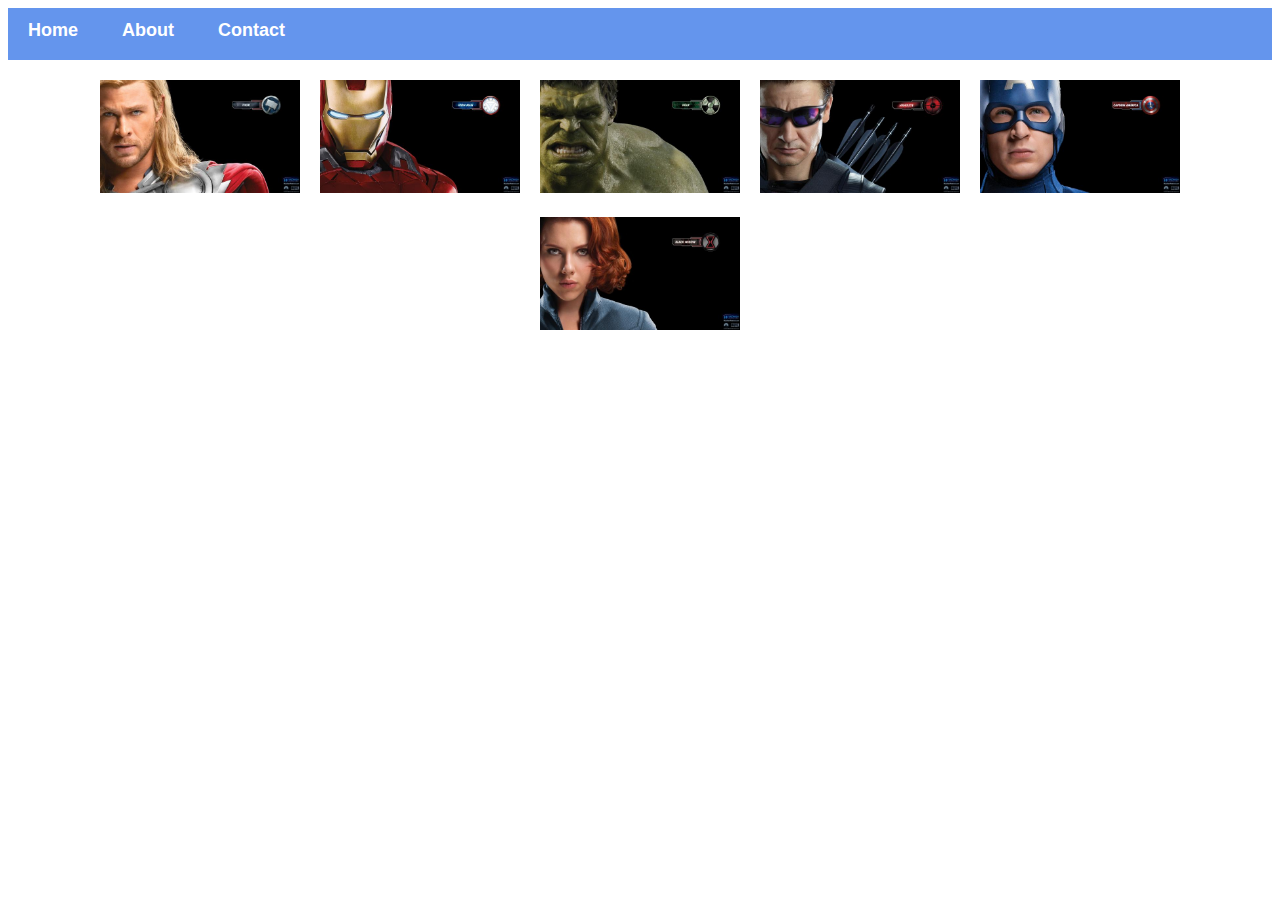
<file: index.html>
<!DOCTYPE html>
<html>
<head>
    <title>Superhero App</title>
     <link rel="stylesheet" href="styles.css">
</head>
<body>
    <!-- NAVBAR -->
    <div id="navbar">
        <a href="index.html">Home</a>
        <a href="about.html">About</a>
        <a href="contact.html">Contact</a>
    </div>

    <!-- GALLERY -->
    <div class="gallery">
        <a href="thor.html"><img src="avengers_01.jpg" alt="Thor"></a>
        <a href="ironman.html"><img src="avengers_02.jpg" alt="Iron Man"></a>
        <a href="hulk.html"><img src="avengers_03.jpg" alt="Hulk"></a>
        <a href="hawk.html"><img src="avengers_04.jpg" alt="Hawkeye"></a>
        <a href="captain.html"><img src="avengers_05.jpg" alt="Captain America"></a>
        <a href="blackwidow.html"><img src="avengers_06.jpg" alt="Black Widow"></a>
    </div>
</body>
</html>
</file>
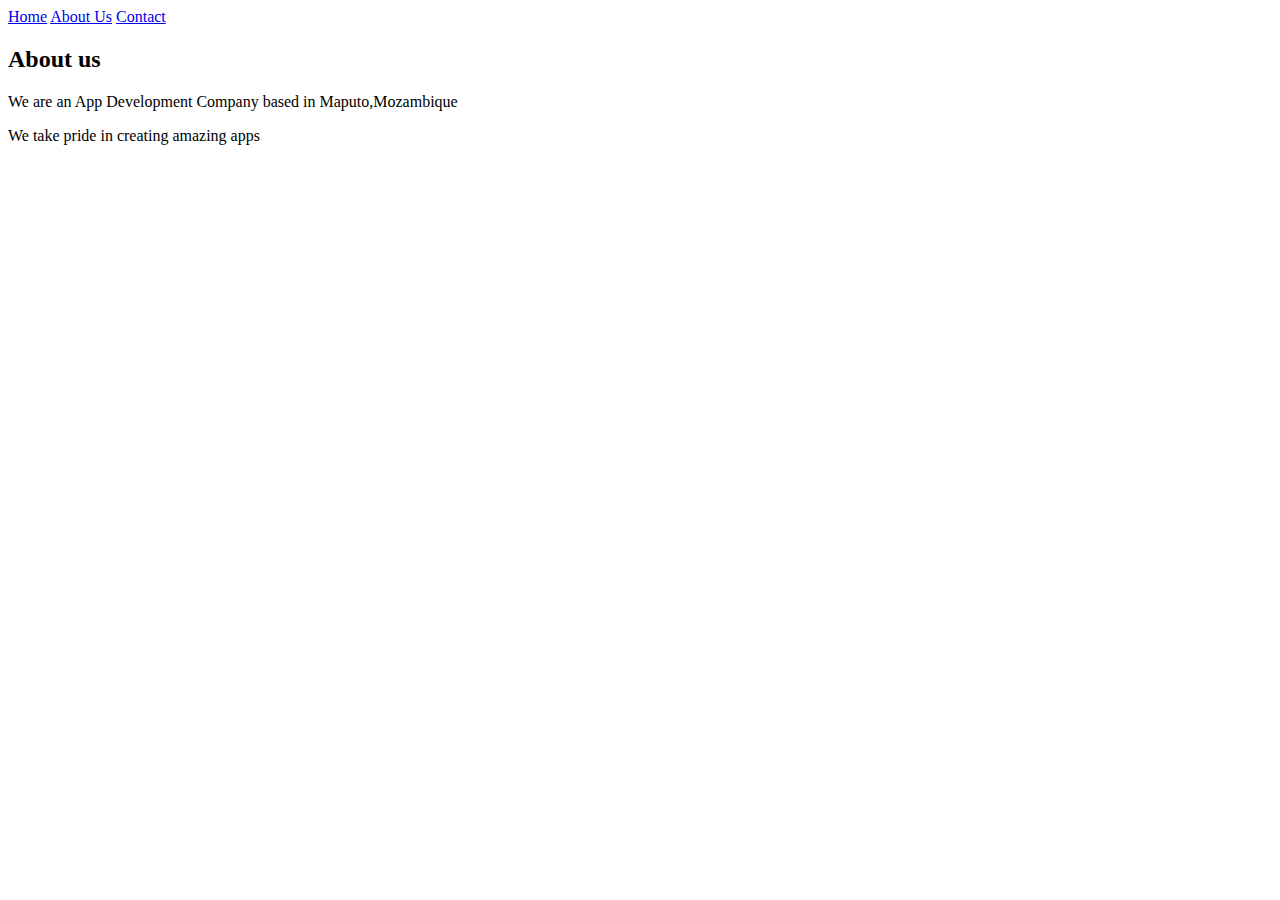
<file: about.html>
<!DOCTYPE html>
<html lang="en">
<head>
    <meta charset="UTF-8">
    <meta name="viewport" content="width=device-width, initial-scale=1.0">
    <title>About Page</title>
</head>
<body>
    <div id="navbar">
        <a href="index.html">Home</a>
        <a href="about.html">About Us</a>
        <a href="contact.html">Contact</a>
    </div>
   <h2>About us</h2> 
   <p>We are an App Development Company based in Maputo,Mozambique</p>
   <p>We take pride in creating amazing apps</p>
</body>
</html>
</file>
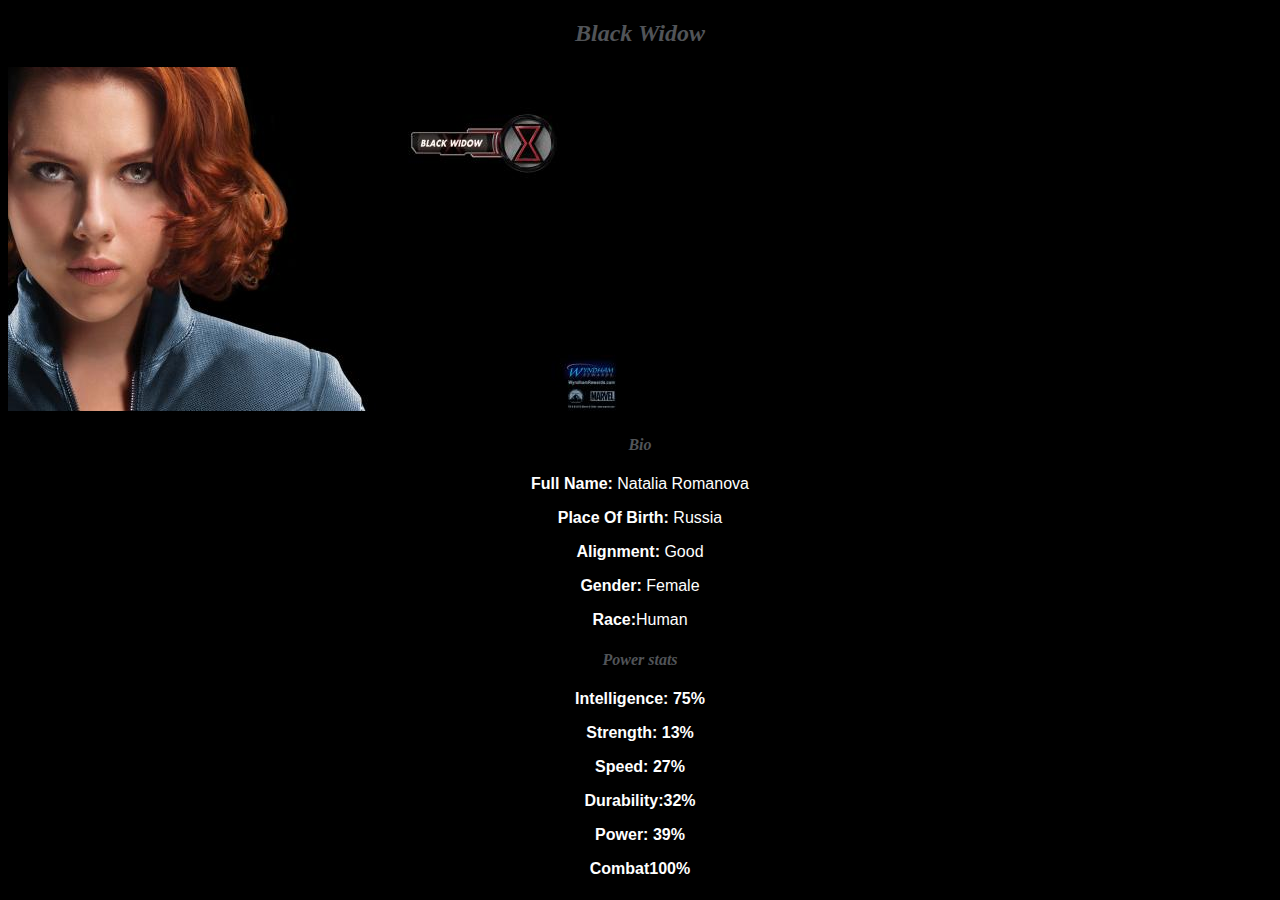
<file: blackwidow.html>
<!DOCTYPE html>
<html lang="en">
<head>
    <meta charset="UTF-8">
    <meta name="viewport" content="width=device-width, initial-scale=1.0">
    <title>Black Widow</title>
    <link rel="stylesheet" href="black.css">
</head>
<body>
    <h2>Black Widow</h2>
    <div class="image"><img src="avengers_06.jpg" alt=""></div>
    <h4>Bio</h4>
     <p><b>Full Name: </b> Natalia Romanova </p>

<p><b>Place Of Birth:</b> Russia</p>

<p><b>Alignment:</b> Good</p>

<p><b>Gender: </b> Female</p>

<p><b>Race:</b>Human</p>


<h4>Power stats</h4>
<p><b>Intelligence: 75%</p>

<p><b>Strength:</b> 13%</p>

<p><b>Speed:</b> 27%</p>

<p><b>Durability:</b>32%</p>

<p><b>Power:</b> 39%</p>

<p><b>Combat</b>100%</p>
</body>
</html>
</file>
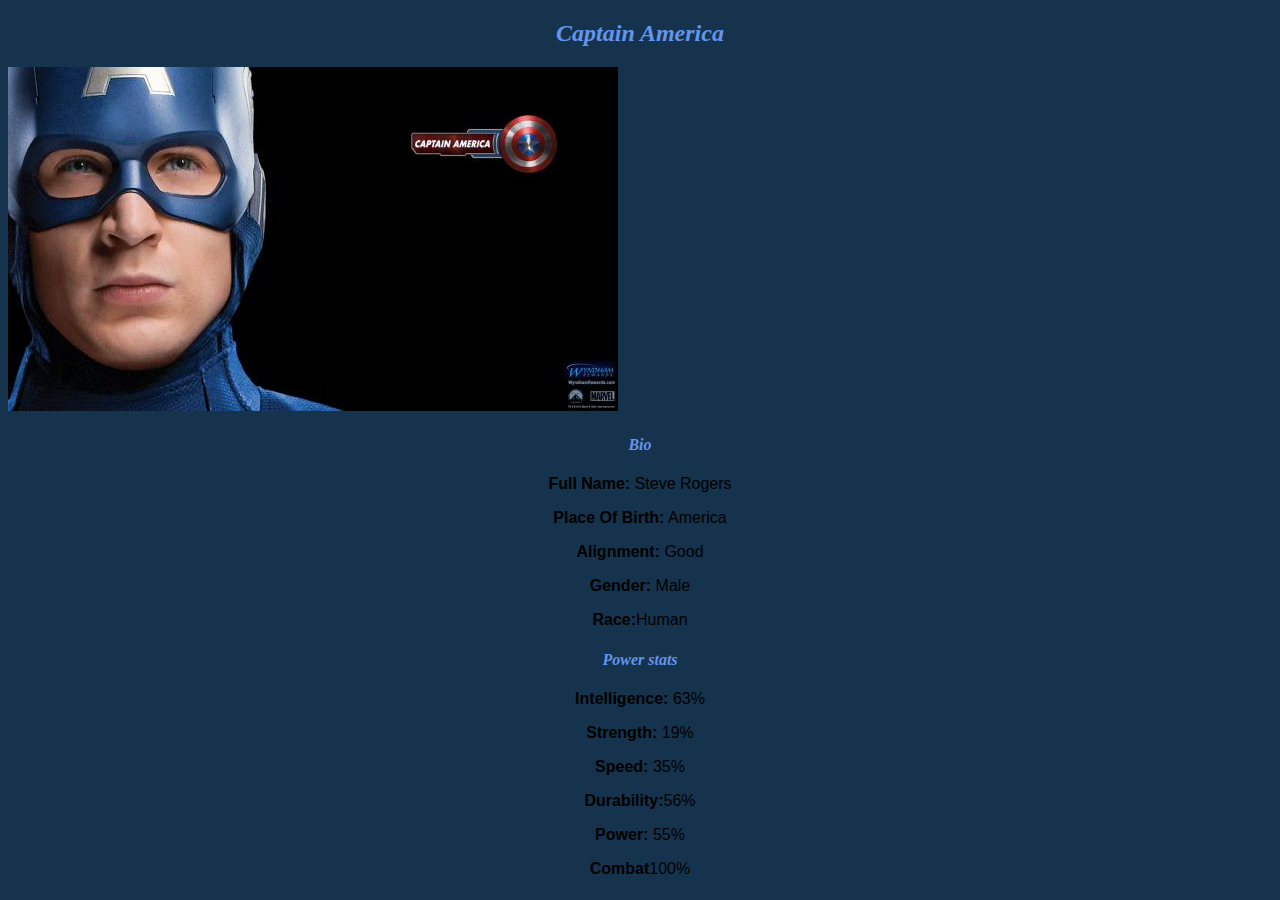
<file: captain.html>
<!DOCTYPE html>
<html lang="en">
<head>
    <meta charset="UTF-8">
    <meta name="viewport" content="width=
    , initial-scale=1.0">
    <title>Captain America</title>
    <link rel="stylesheet" href="captain.css">
</head>
<body><h2>Captain America</h2>
    <div class="img"><img src="avengers_05.jpg" alt=""></div>
    <h4>Bio</h4>
    <p><b>Full Name: </b> Steve Rogers </p>

<p><b>Place Of Birth:</b> America</p>

<p><b>Alignment:</b> Good</p>

<p><b>Gender: </b> Male</p>

<p><b>Race:</b>Human</p>


<h4>Power stats</h4>
<p><b>Intelligence: </b> 63%</p>

<p><b>Strength:</b> 19%</p>

<p><b>Speed:</b> 35%</p>

<p><b>Durability:</b>56%</p>

<p><b>Power:</b> 55%</p>

<p><b>Combat</b>100%</p>
    
</body>
</html>
</file>
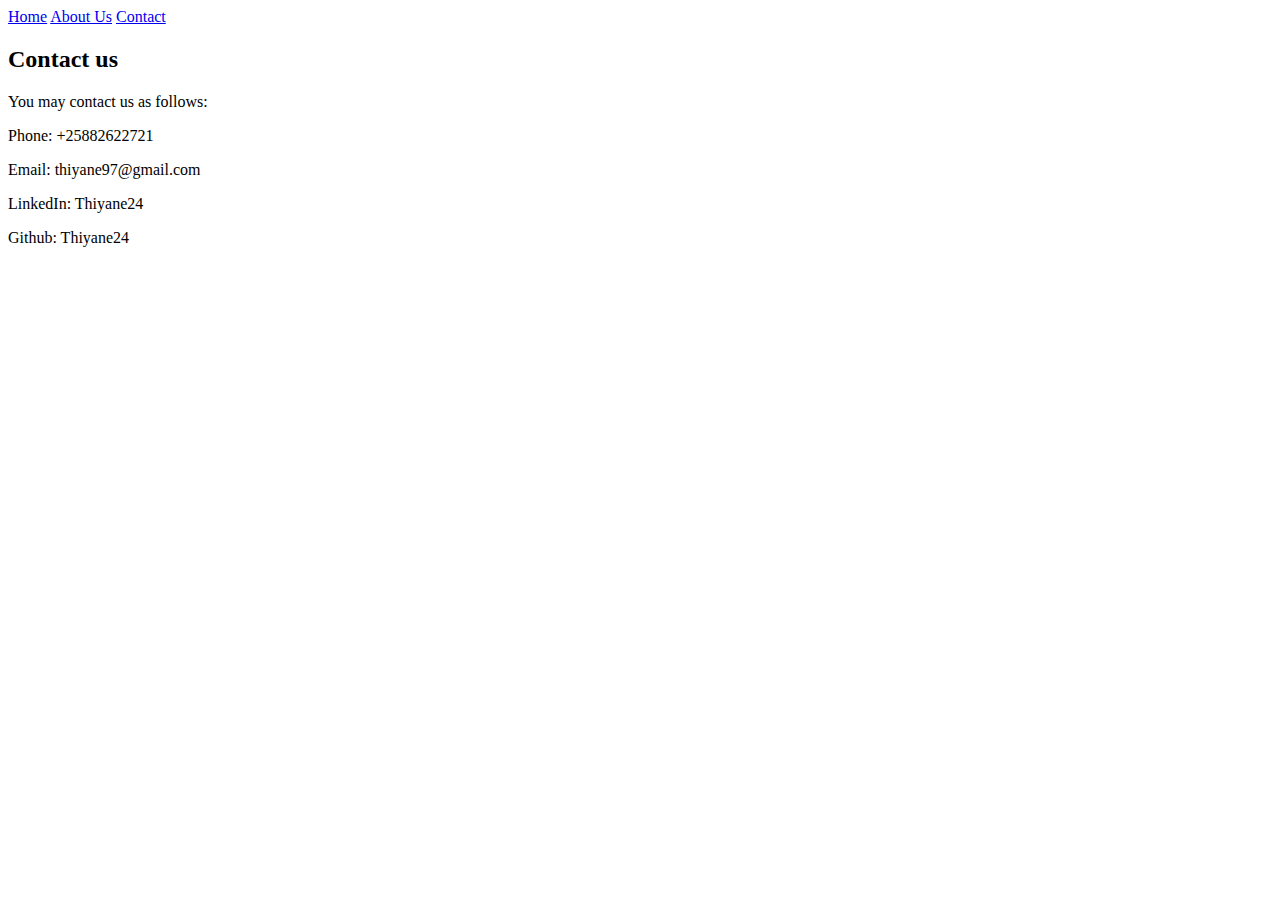
<file: contact.html>
<!DOCTYPE html>
<html lang="en">
<head>
    <meta charset="UTF-8">
    <meta name="viewport" content="width=device-width, initial-scale=1.0">
    <title>Contact </title>
</head>
<body>
    <div id="navbar">
        <a href="index.html">Home</a>
        <a href="about.html">About Us</a>
        <a href="contact.html">Contact</a>
    </div>
    <h2>Contact us</h2>
    <p>You may contact us as follows:</p>
    <p>Phone: +25882622721</p>
    <p>Email: thiyane97@gmail.com</p>
    <p>LinkedIn: Thiyane24</p>
    <p>Github: Thiyane24</p>
</body>
</html>
</file>
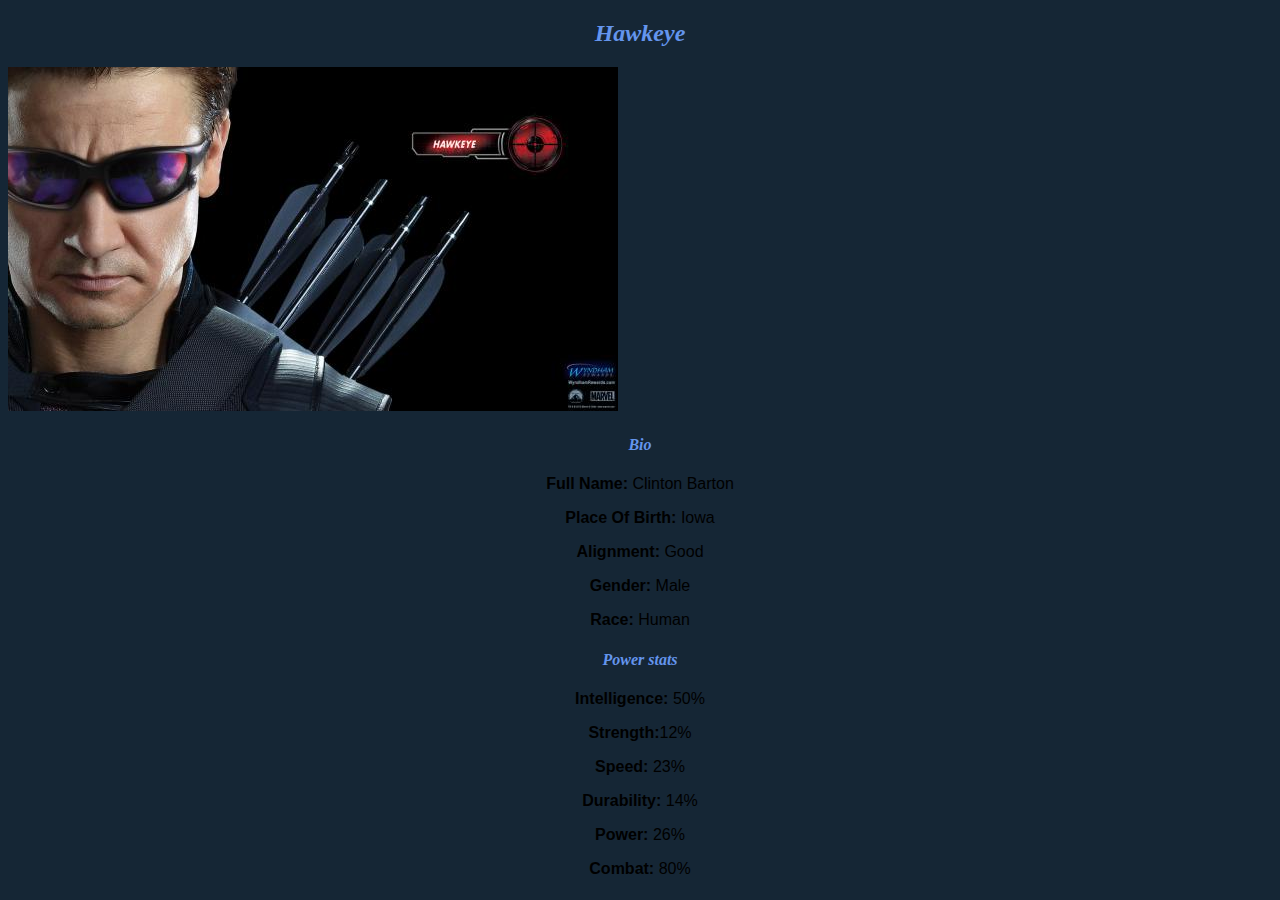
<file: hawk.html>
<!DOCTYPE html>
<html lang="en">
<head>
    <meta charset="UTF-8">
    <meta name="viewport" content="width=device-width, initial-scale=1.0">
    <title>Hawkeye</title>
    <link rel="stylesheet" href="hawk.css">
</head>
<body>
    <h2>Hawkeye</h2>
    <div class="gallery"><img src="avengers_04.jpg" alt=""></div>
    <h4>Bio</h4>
    <p><b>Full Name: </b> Clinton Barton</p>

<p><b>Place Of Birth: </b> Iowa</p>

<p><b>Alignment: </b>Good</p>

<p><b>Gender:</b> Male</p>

<p><b>Race: </b>Human</p>


<h4>Power stats</h4>
<p><b>Intelligence:</b> 50%</p>

<p><b>Strength:</b>12%</p>

<p><b>Speed: </b>23%</p>

<p><b>Durability: </b>14%</p>

<p><b>Power:</b> 26%</p>

<p><b>Combat:</b> 80%</p>
</body>
</html>
</file>
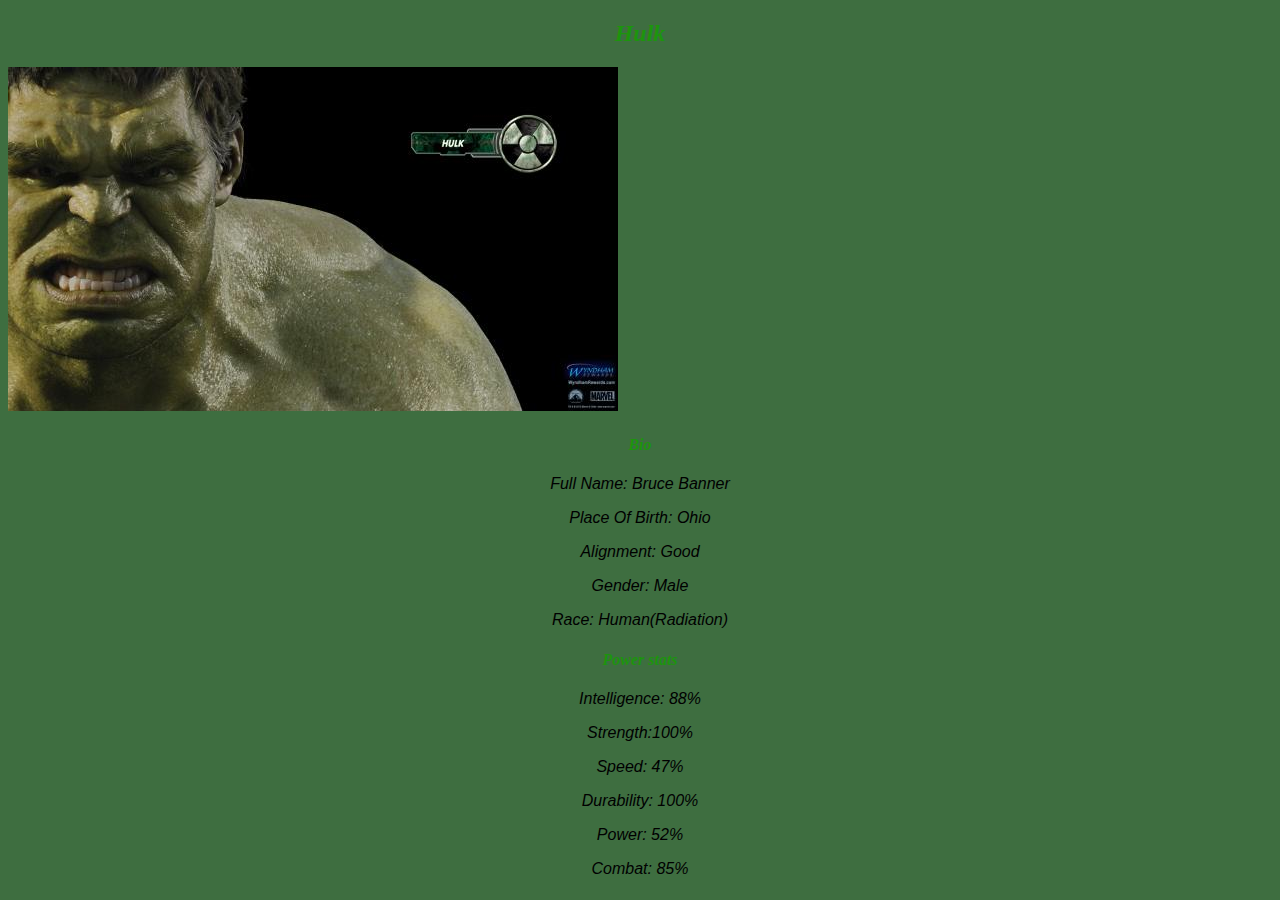
<file: hulk.html>
<!DOCTYPE html>
<html lang="en">
<head>
    <meta charset="UTF-8">
    <meta name="viewport" content="width=
    , initial-scale=1.0">
    <title>Hulk</title>
    <link rel="stylesheet" href="hulk.css">
</head>
<body>
    <h2>Hulk</h2>
    <div class="gallery"><img src="avengers_03.jpg" alt=""></div>
    <h4>Bio</h4>
    <p><b>Full Name: </b> Bruce Banner</p>

<p><b>Place Of Birth: </b> Ohio</p>

<p><b>Alignment: </b>Good</p>

<p><b>Gender:</b> Male</p>

<p><b>Race: </b>Human(Radiation)</p>


<h4>Power stats</h4>
<p><b>Intelligence:</b> 88%</p>

<p><b>Strength:</b>100%</p>

<p><b>Speed: </b>47%</p>

<p><b>Durability: </b>100%</p>

<p><b>Power:</b> 52%</p>

<p><b>Combat:</b> 85%</p>
</body>
</html>
</file>
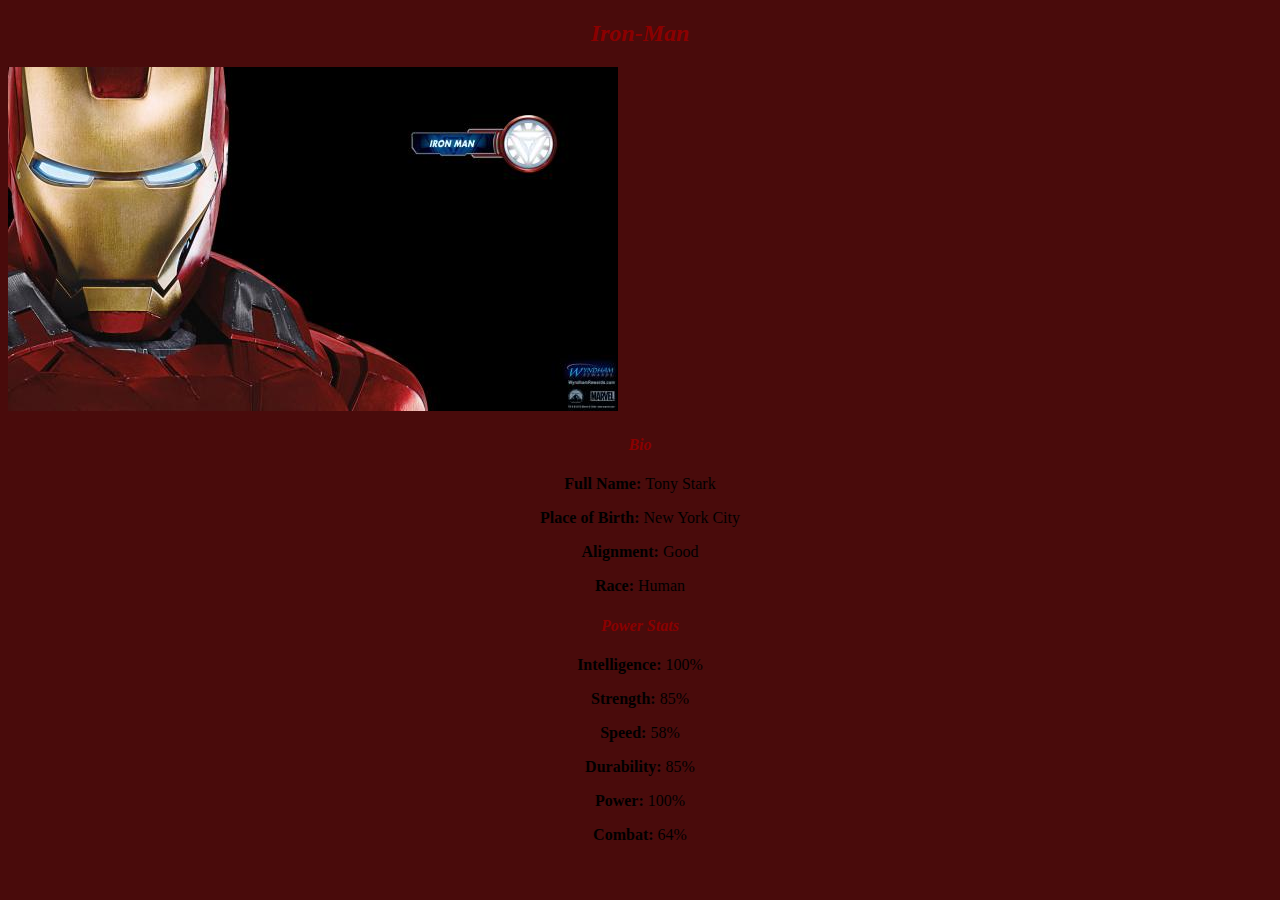
<file: ironman.html>
<!DOCTYPE html>
<html lang="en">
<head>
    <meta charset="UTF-8">
    <meta name="viewport" content="width=device-width, initial-scale=1.0">
    <title>Iron-Man</title>
    <link rel="stylesheet" href="ironman.css">
</head>
<body>
    <h2>Iron-Man</h2>
  <div class="gallery"><img src="avengers_02.jpg" alt=""> </div> 
  <h4>Bio</h4>
  <div class="bioinfo">
 <p><b>Full Name: </b> Tony Stark</p>

<p><b>Place of Birth:</b> New York City </p>

<p><b>Alignment:</b> Good </p>

<p><b>Race:</b> Human</p>

<h4>Power Stats</h4>
<p><b>Intelligence:</b> 100% </p>

<p><b>Strength:</b> 85% </p>

<p><b>Speed:</b> 58%</p>

<p><b>Durability:</b> 85%</p>

<p><b>Power:</b> 100%</p>

<p><b>Combat: </b> 64%</p>
  </div>
</body>
</html>
</file>
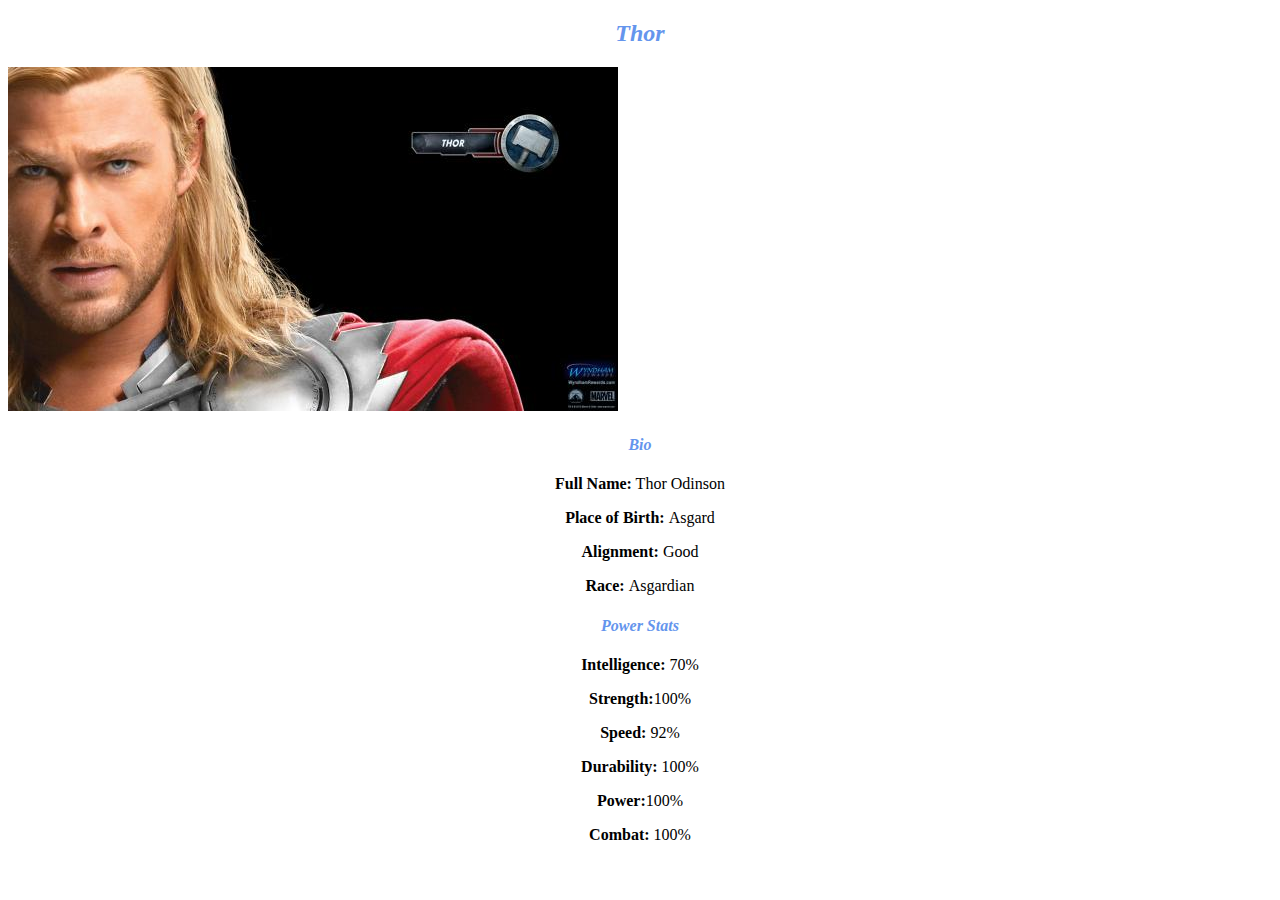
<file: thor.html>
<!DOCTYPE html>
<html lang="en">
<head>
    <meta charset="UTF-8">
    <meta name="viewport" content="width=device-width, initial-scale=1.0">
    <title>Thor</title>
    <link rel="stylesheet" href="thor.css">
</head>
<body>
    <h2 class="name">Thor</h2>
    <div class="gallery"><img src="avengers_01.jpg" alt="Thor"></div>
<h4 class="bio">Bio</h4>



<p><b>Full Name:</b> Thor Odinson </p>

<p><b>Place of Birth: </b>Asgard</p>

<p><b>Alignment: </b> Good</p>

<p><b>Race: </b> Asgardian </p>

<h4>Power Stats</h4>
<p><b>Intelligence:</b> 70%</p>

<p><b>Strength:</b>100%</p>

<p><b>Speed:</b> 92%</p>

<p><b>Durability:</b> 100%</p>

<p><b>Power:</b>100%</p>

<p><b>Combat:</b> 100%</p>
</body>
</html>
</file>
<file: styles.css>
/* style.css */
.gallery {
    display: flex;
    flex-wrap: wrap;
    justify-content: center;
    gap: 20px;
    padding: 20px;
   
}

.gallery img {
    width: 200px; /* Fixed width instead of 100% */
    height: auto; /* Maintain aspect ratio */
    transition: transform 0.3s ease; /* Add hover effect */
}

.gallery img:hover {
    transform: scale(1.05); /* Slight zoom on hover */
}

.gallery a {
    text-decoration: none; /* Remove underline from links */
}

#navbar {
    width: 100%;
    height: 40px;
    background-color: cornflowerblue;
    padding-top: 12px;
    position: sticky; /* Make navbar stick to top */
    top: 0;
    z-index: 100; /* Ensure navbar stays above other content */
}

#navbar a {
    color: white;
    font-family: Helvetica, sans-serif;
    font-size: 18px;
    text-decoration: none;
    font-weight: 800;
    padding-left: 20px;
    padding-right: 20px;
    transition: color 0.3s ease; /* Smooth color transition */
}

#navbar a:hover {
    color: #5077bd;
}
</file>
<file: black.css>
body{
    background-color: rgb(0, 0, 0);
}

h2{
    font-style: italic;
    color: rgb(81, 84, 88);
    text-align: center;

}
h4{
    font-weight: bold;
    font-style: italic;
    color:rgb(81, 84, 88);
    text-align: center;
}
p{
    text-align: center;
    color: rgb(255, 255, 255);
    font-family: 'Segoe UI', Tahoma, Geneva, Verdana, sans-serif;
    }

    .gallery{
        align-items: center;
        width: auto;
    }
</file>
<file: captain.css>
body{
    background-color: rgb(21, 51, 77);
}

h2{
    font-style: italic;
    color: cornflowerblue;
    text-align: center;

}
h4{
    font-weight: bold;
    font-style: italic;
    color:cornflowerblue;
    text-align: center;
}
p{
    text-align: center;
    font-family: 'Segoe UI', Tahoma, Geneva, Verdana, sans-serif;
    font-weight: normal;
}


    .gallery{
        align-items: center;
        width: auto;
    }
</file>
<file: hawk.css>
body{
    background-color: rgb(21, 38, 53);
}

h2{
    font-style: italic;
    color: cornflowerblue;
    text-align: center;

}
h4{
    font-weight: bold;
    font-style: italic;
    color:cornflowerblue;
    text-align: center;
}
p{
    text-align: center;
    font-family: 'Franklin Gothic Medium', 'Arial Narrow', Arial, sans-serif;
    font-weight: normal;
}

    .gallery{
        align-items: center;
        width: auto;
    }
</file>
<file: hulk.css>
body{
    background-color: rgb(62, 110, 64);
}

h2{
    font-style: italic;
    color: rgb(28, 148, 13);
    text-align: center;

}
h4{
    font-weight: bold;
    font-style: italic;
    color:rgb(28, 148, 13);
    text-align: center;
}
p{
    text-align: center;
    font-family: 'Gill Sans', 'Gill Sans MT', Calibri, 'Trebuchet MS', sans-serif;
    font-style: oblique;
    font-weight: 100;
    }

    .gallery{
        align-items: center;
        width: auto;
    }
</file>
<file: ironman.css>
body{
    background-color: rgb(73, 11, 11);
}

h2{
    font-style: italic;
    color: darkred;
    text-align: center;

}
h4{
    font-weight: bold;
    font-style: italic;
    color:darkred;
    text-align: center;
}
p{
    text-align: center;
    font-family: Georgia, 'Times New Roman', Times, serif;
    }

    .gallery{
        align-items: center;
        width: auto;
    }
</file>
<file: thor.css>
h2{
    font-style: italic;
    color: cornflowerblue;
    text-align: center;

}
h4{
    font-weight: bold;
    font-style: italic;
    color:cornflowerblue;
    text-align: center;
}
p{
    text-align: center;
    }
</file>
